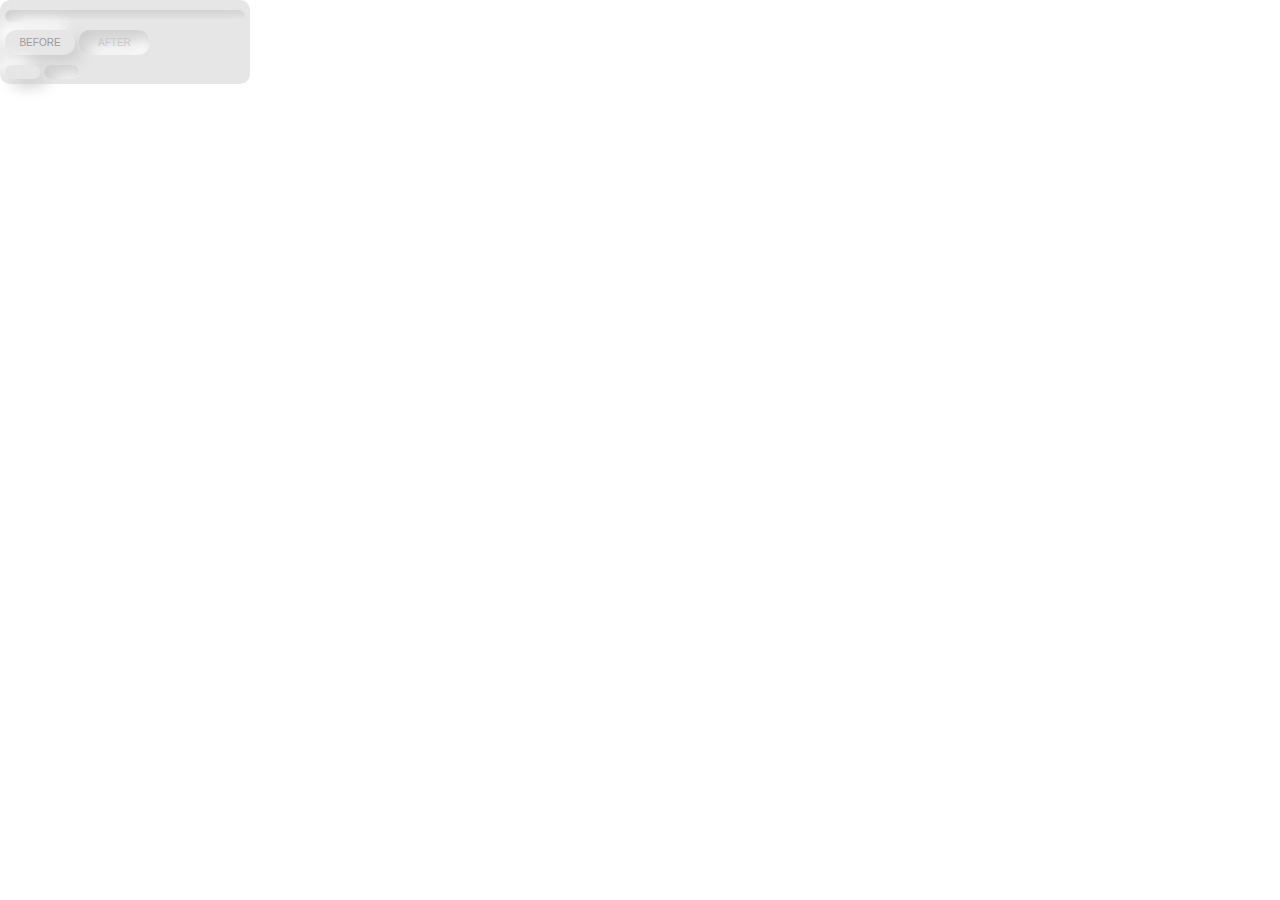
<file: index.html>
<!DOCTYPE html>

<html lang="en">
  <head>
    <meta charset="utf-8" />
    <meta name="viewport" content="width=device-width, initial-scale=1" />

    <title>A/B Player</title>
    <meta
      name="description"
      content="Toggle between two audio files to compare"
    />
    <meta name="author" content="Matt Bartley" />

    <meta property="og:title" content="A/B Audio Player" />
    <meta property="og:type" content="website" />
    <meta
      property="og:description"
      content="Toggle between two audio files to compare"
    />
    <meta property="og:image" content="image.png" />

    <link rel="icon" href="/favicon.ico" />
    <link rel="apple-touch-icon" href="/apple-touch-icon.png" />
    <link rel="preconnect" href="https://fonts.googleapis.com" />
    <link rel="preconnect" href="https://fonts.gstatic.com" crossorigin />
    <link
      href="https://fonts.googleapis.com/css2?family=Lato:wght@400;700&display=swap"
      rel="stylesheet"
    />
    <link
      rel="stylesheet"
      href="https://cdnjs.cloudflare.com/ajax/libs/font-awesome/6.1.1/css/all.min.css"
      integrity="sha512-KfkfwYDsLkIlwQp6LFnl8zNdLGxu9YAA1QvwINks4PhcElQSvqcyVLLD9aMhXd13uQjoXtEKNosOWaZqXgel0g=="
      crossorigin="anonymous"
      referrerpolicy="no-referrer"
    />
    <link rel="stylesheet" href="./css/style.css" />
  </head>

  <body>
   
    <div class="player__wrapper">
      <div class="progress__container" id="progress">
        <div class="progress__bar" id="progress__fill"></div>
      </div>
      <div class="ab__controls">
        <button
          class="ab__button"
          id="a__button"
          onclick="playSoundA()"
          disabled="true"
        >
          Before
        </button>
        <button
          class="ab__button"
          id="b__button"
          onclick="playSoundB()"
          disabled="true"
        >
          After
        </button>
      </div>
      <div class="play__stop__controls">
        <button
          class="play__pause__button"
          id="play__button"
          onclick="playPause()"
          disabled="true"
        >
          <i class="fa-solid fa-play"></i>
        </button>
        <button
          class="play__pause__button"
          id="stop__button"
          onclick="stopSounds()"
          disabled="true"
        >
          <i class="fa-solid fa-stop"></i>
        </button>
      </div>
    </div>
    <script src="./js/ab-player.js"></script>
  </body>
</html>
</file>
<file: css/style.css>
* {
  box-sizing: border-box;
  padding: 0px;
  margin: 0px;
}

body {
  font-family: 'Open Sans', sans-serif;
  font-size: 16px;
  line-height: 1.5;
  color:#333;
  background: transparent;
}

.player__wrapper {
  border-radius: 10px;
  background: #e6e6e6;
  max-width: 250px;
  padding: 5px;
  align-self: start;
  margin: 0px;
  }



/* grid box for four horizontally aligned controls */

.control-grid  {
  max-width: 375px;
  margin: 0px, auto;
  padding: 2px 0px;
  display: grid;
  
  grid-template-columns: repeat(6, 1fr);
  grid-template-rows: 1fr 1fr;
  column-gap: 5px;
  row-gap: 0px;
  align-items: baseline;
  /*align-content: center;
  

  justify-content: center;
  justify-items: center;
  width: 100%; */

  
}

.item {
  
  color: #fff;
  
  padding: 0px;
  

}

.item:nth-of-type(1) { grid-column:  1/7;}
.item:nth-of-type(1) { height: 15px;}
.item:nth-of-type(2) { grid-column:  1/2;}
.item:nth-of-type(3) { grid-column:  2/4;}
.item:nth-of-type(4) { grid-column:  4/6;}
.item:nth-of-type(5) { grid-column:  6/7;}

button {
  font-size: 10px;
  text-transform: uppercase;
  border: none;
  color: #9b9b9b;
  
  padding: 7px;
  border-radius: 10px;
  background: #e6e6e6;
  box-shadow: 7px 7px 15px #cdcdcd, -7px -7px 15px #ffffff;
  cursor: pointer;
  transition: all ease-in-out 0.3s;
  }
  
  button:disabled {
  color: #c9c9c9;
  box-shadow: inset 7px 7px 15px #cdcdcd, inset -7px -7px 15px #ffffff;
  transition: all ease-in-out 0.3s;
  }
  button:disabled:hover {
  color: #c9c9c9;
  box-shadow: inset 5px 5px 15px #cdcdcd, inset -5px -5px 15px #ffffff;
  }
  
  button:hover {
  box-shadow: 4px 4px 15px #cdcdcd, -4px -4px 15px #ffffff;
  }

  #a__button {
  width: 70px;
  border-radius: 12px;
  /* justify-self: self-end; */
  }
  
  #b__button {
  width: 70px;
  border-radius: 10px;
  justify-self: self-start;
  }
  
  #play__button {
  width: 35px;
  justify-self: self-end;
  }
  
  #stop__button {
  width: 35px;
  color: #966f6f;
  justify-self: self-start;
  }
  
  #stop__button:disabled {
  color: #966f6fd3;
  }



  .progress__container {
  display: inline-flex;
  background: #a8a8a8;
  height: 12px;
  width: 100%;
  margin-bottom: 0px;
  border-radius: 10px;
  background: #e6e6e6;
  box-shadow: inset 7px 7px 15px #cdcdcd, inset -7px -7px 15px #ffffff;
  cursor: pointer;
  align-self: center;
  }
  
  .progress__bar {
  background: linear-gradient(360deg, #9c6009, #ed920e);
  border-radius: 0px 0px 0px 0px;
  transition: all ease-in-out 0.03s;
  }
  
  #progress__fill {
  width: 0%;
  }
</file>
